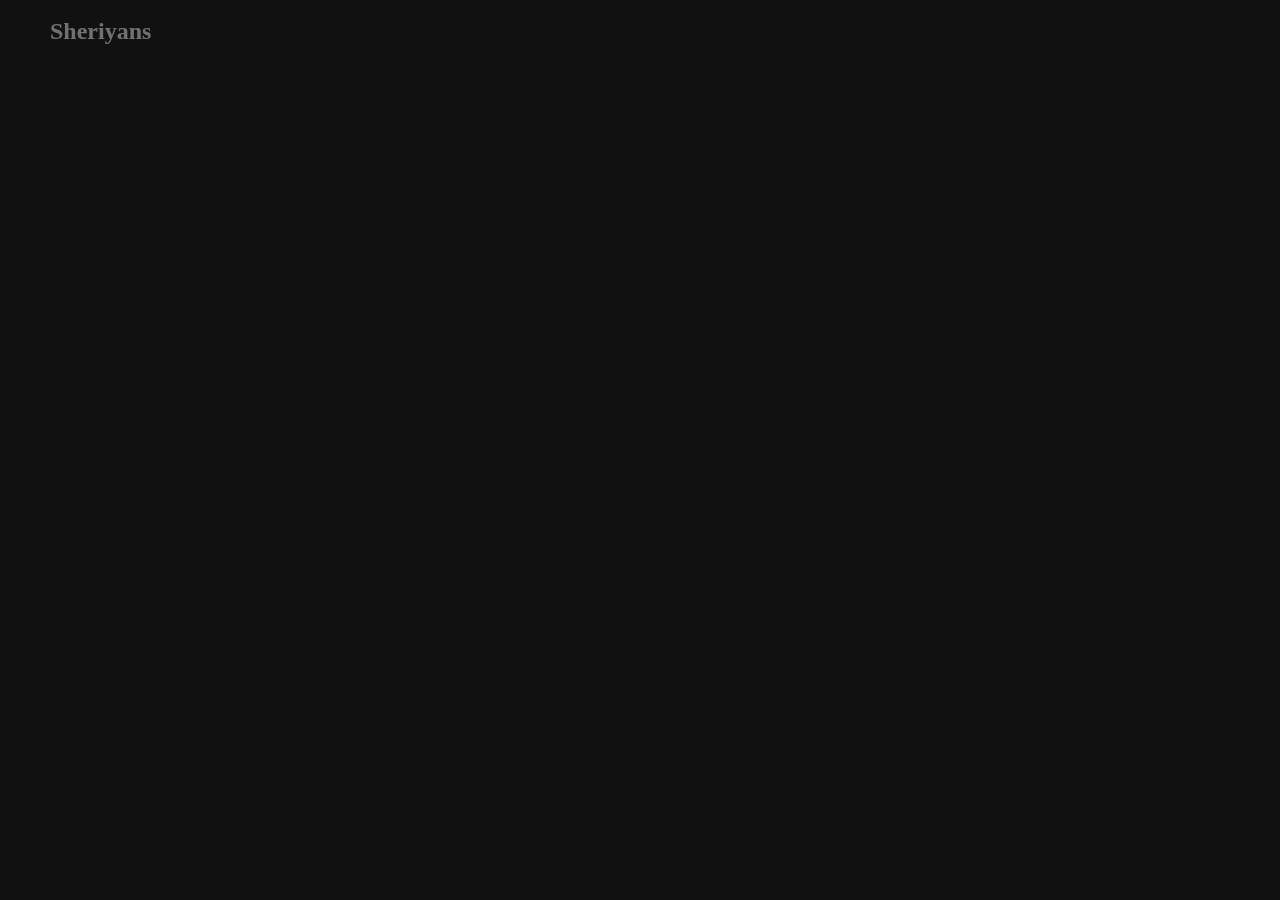
<file: gsapbasic/index.html>
<!DOCTYPE html>
<html lang="en">
<head>
    <meta charset="UTF-8">
    <meta name="viewport" content="width=device-width, initial-scale=1.0">
    <title>Document</title>
    <link rel="stylesheet" href="style.css">
</head>
<body>
    <div id="nav">
        <h2>Sheriyans</h2>
        <div id="p2">
            <h4>Work</h4>
            <h4>About</h4>
            <h4>Contact</h4>
        </div>
        
    </div>
    <script src="https://cdnjs.cloudflare.com/ajax/libs/gsap/3.12.5/gsap.min.js" integrity="sha512-7eHRwcbYkK4d9g/6tD/mhkf++eoTHwpNM9woBxtPUBWm67zeAfFC+HrdoE2GanKeocly/VxeLvIqwvCdk7qScg==" crossorigin="anonymous" referrerpolicy="no-referrer"></script>
    <script src="script.js"></script>
</body>
</html>
</file>
<file: gsapbasic/style.css>
*{
    margin: 0;
    padding: 0;
    box-sizing: border-box;
    color: white ;
}
html,body{
    height: 100%;
    width: 100%;
}
body{
    background-color: #111;
}
#nav{
    
   display: flex;
   align-items: center;
   justify-content: space-between;
   padding: 30px 50px;
}
#p2{
    display: flex;
    gap:50px
}
</file>
